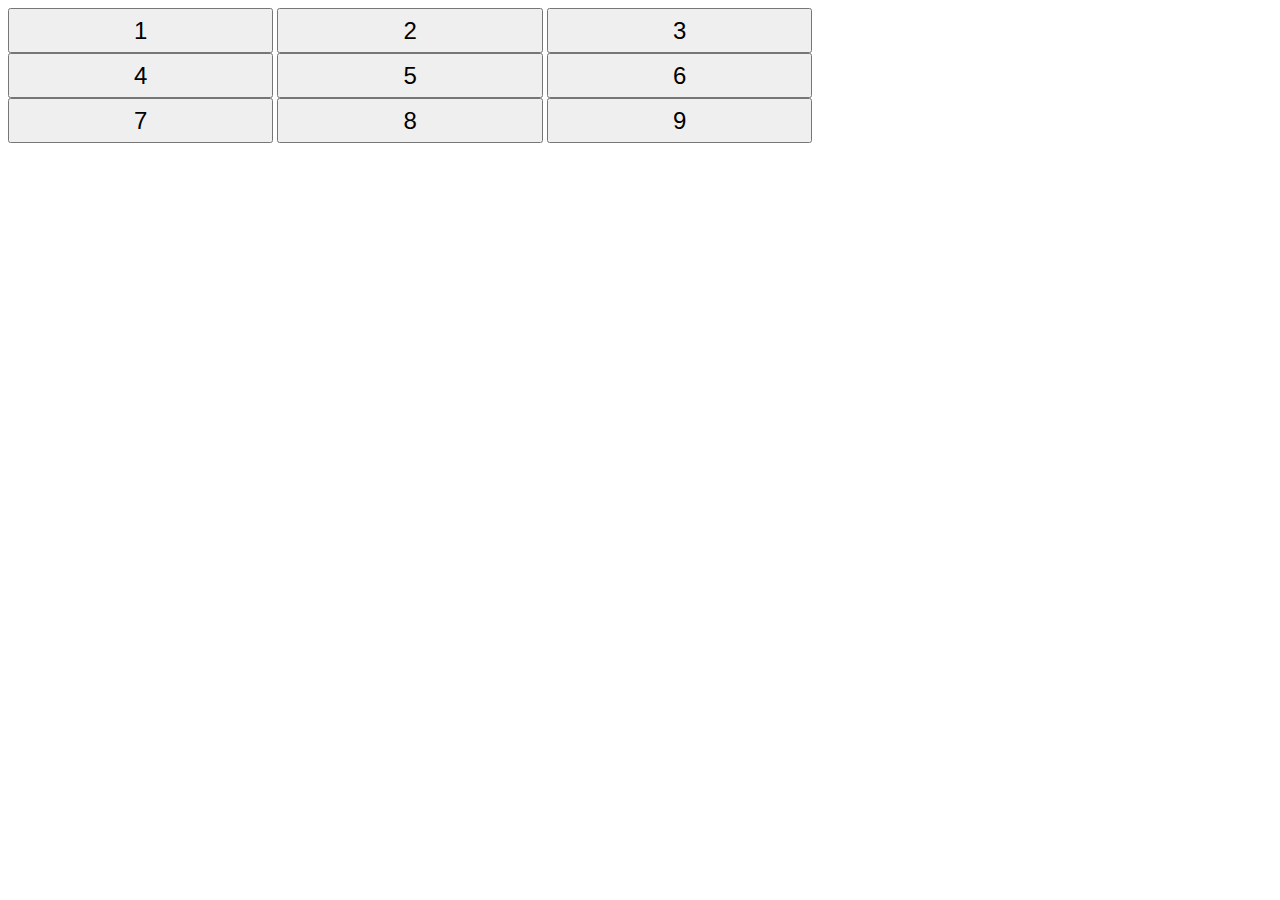
<file: hackerrank/10 days of javascript/hackerrank - button containers/index.html>
<!DOCTYPE html>
<html lang="en">
<head>
    <meta charset="UTF-8">
    <meta http-equiv="X-UA-Compatible" content="IE=edge">
    <meta name="viewport" content="width=device-width, initial-scale=1.0">
    <title>HackerRank - Buttons Container</title>
    <link rel="stylesheet" href="main.css">
</head>
<body>
    
    <div class="btn-containers">
        <button type="button" id="btn1" class="btn-class">1</button>
        <button type="button" id="btn2" class="btn-class">2</button>
        <button type="button" id="btn3" class="btn-class">3</button>
        <button type="button" id="btn4" class="btn-class">4</button>
        <button type="button" id="btn5" class="btn-class">5</button>
        <button type="button" id="btn6" class="btn-class">6</button>
        <button type="button" id="btn7" class="btn-class">7</button>
        <button type="button" id="btn8" class="btn-class">8</button>
        <button type="button" id="btn9" class="btn-class">9</button>
    </div>

    <script src="main.js"></script>
</body>
</html>
</file>
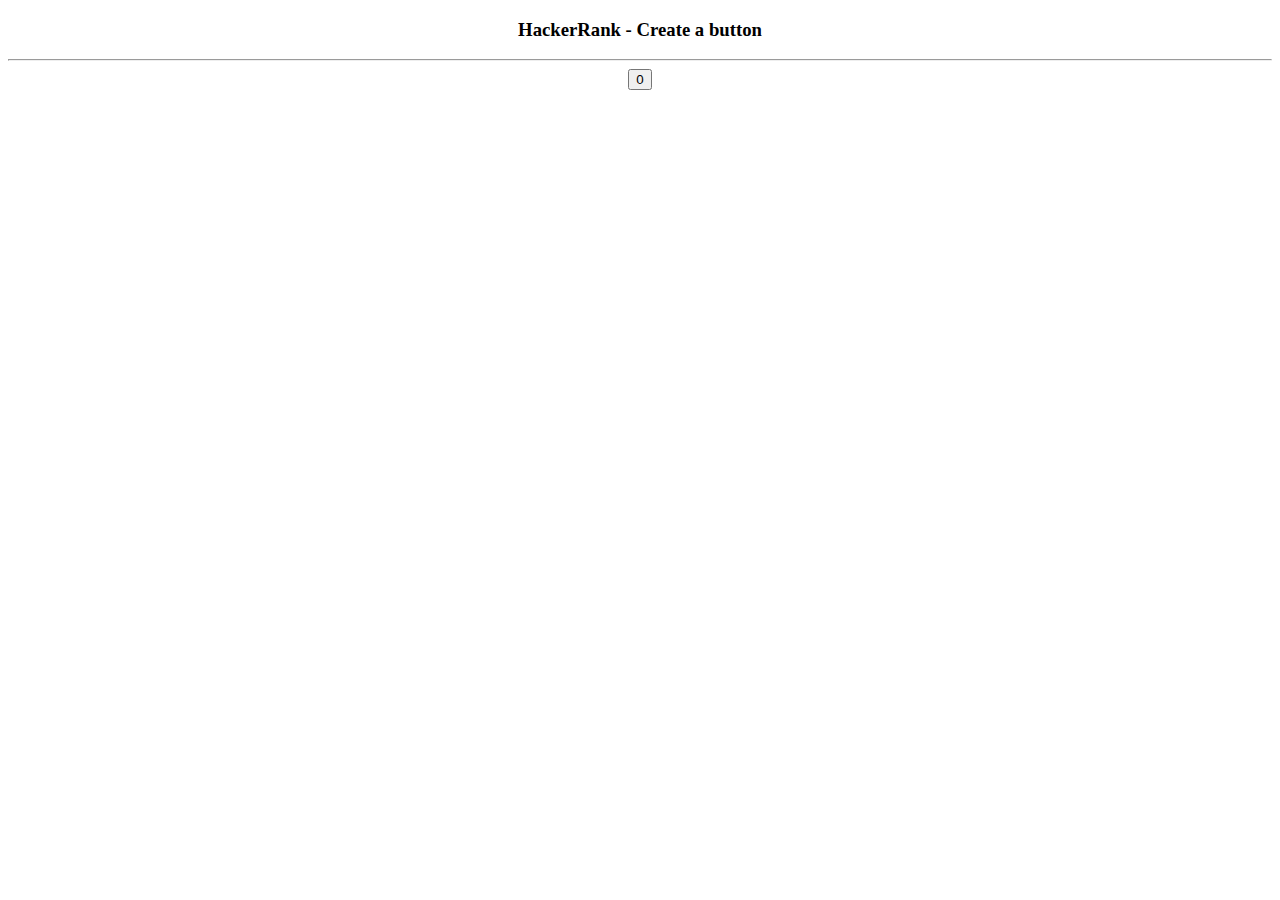
<file: hackerrank/10 days of javascript/HackerRank - create a button/index.html>
<!DOCTYPE html>
<html lang="en">
  <head>
    <meta charset="UTF-8" />
    <meta http-equiv="X-UA-Compatible" content="IE=edge" />
    <meta name="viewport" content="width=device-width, initial-scale=1.0" />
    <title>HackerRank - Create a button</title>
  </head>
  <body>
    <div style="text-align:center;">
      <h3>HackerRank - Create a button</h3>
      <hr />

      <button type="button" id="btn">0</button>
    </div>

    <script src="main.js"></script>
  </body>
</html>
</file>
<file: hackerrank/10 days of javascript/hackerrank - button containers/main.css>
.btn-containers {
    width: 70%;
}

.btn-class{
    width: 30%;
    height: 45px;
    font-size: 24px;
}
</file>
